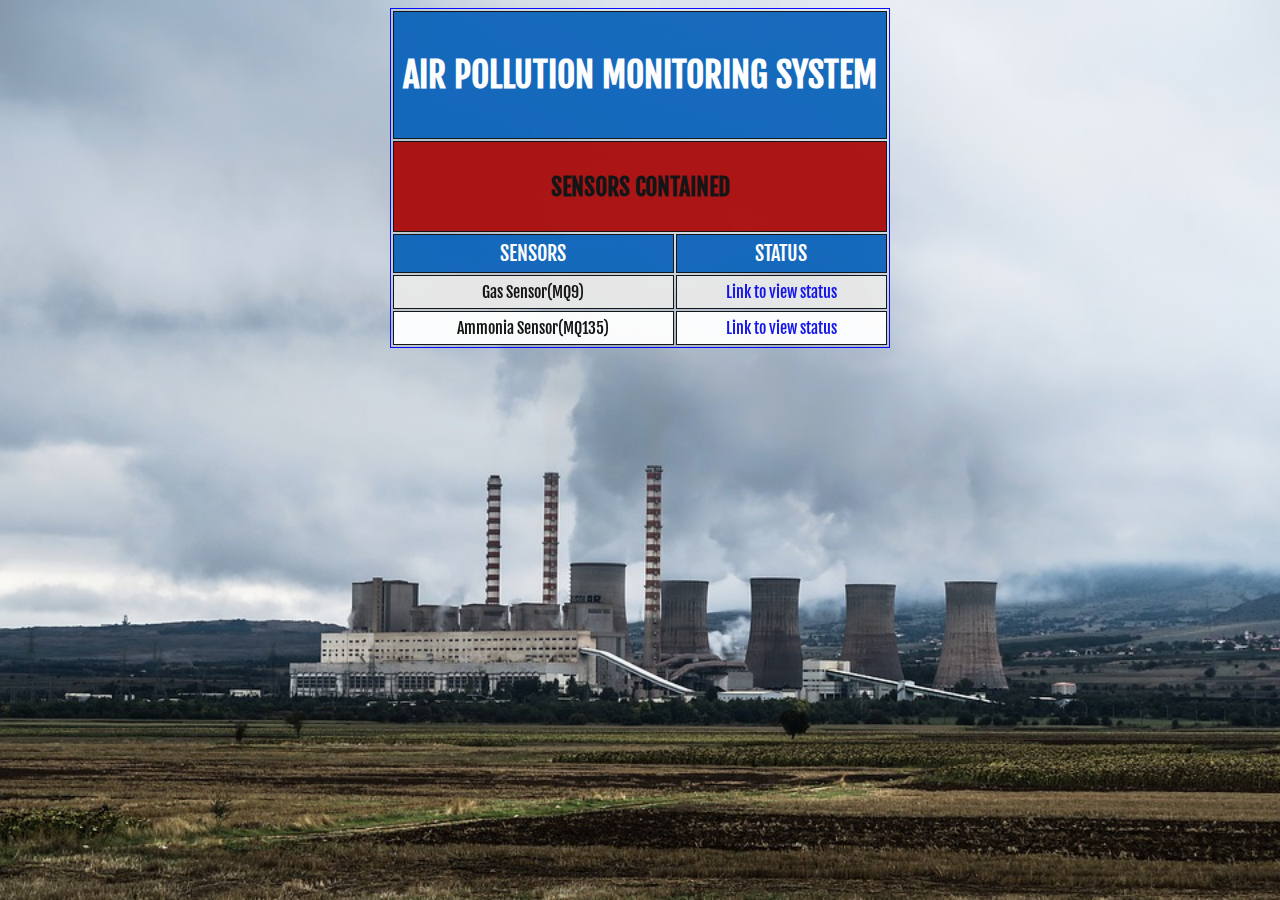
<file: index.html>
<!DOCTYPE html>
<html lang="en">
<head>
	<meta charset="UTF-8">
	<title>Sensor</title>
    <script src="https://code.jquery.com/jquery-1.11.3.min.js"></script>
    <!-- importamos la libreria de firebase cliente para javascript -->
    <script src='https://cdn.firebase.com/js/client/2.2.1/firebase.js'></script>

    <!-- Logica de comunicación con firebase  -->
    <script src="js/script.js"></script>
    <link rel="stylesheet" href="css/estilos.css">
    <link href='https://fonts.googleapis.com/css?family=Fjalla+One' rel='stylesheet' type='text/css'>
	<style type="text/css">
	body{
		background:url(pollution2.jpg) #A98436 no-repeat center top;
		background-size:100%;
	}
</style>	
</head>
<body>


<!-- Imagenes que se muestran en el fondo  -->
<div id="bg">
  <!-- <img src="img/dia_frio.jpg" class="bg" id="imgDiaFrio" style="display:none">
  <img src="img/dia_fresco.jpg" class="bg" id="imgDiaFresco" style="display:none">
  <img src="img/agriculture1.jpg" class="bg" id="imgagriculture1" style="display:none">
  <img src="img/noche.jpg" class="bg" id="imgNoche" style="display:none" > -->
  
</div>
	<!-- script file for displayin date and time -->

  <!-- Textos que se muestran -->
  <table border="1" align="center" width="500" height="100">
  <tr>
  
<td id="header" colspan="7">
  
<h3>AIR POLLUTION MONITORING SYSTEM</h3>
  
</td>
  
</tr>
<tr>
<td id="header1" colspan="7">
<h3>SENSORS CONTAINED</h3>
</td>
<!-- <th>DATA</th>
<th>MAIL</th>
<th>CONTACT</th> -->
</tr>

<tr>
<td id="header2">
SENSORS
</td>
<td id="header2">
STATUS
</td>
</tr>

<tr>
<td>
Gas Sensor(MQ9)
</td>
<td>
<a href="gas.html" style="text-decoration:none">Link to view status</a>
</td>
</tr>

<tr>
<td>
Ammonia Sensor(MQ135)
</td>
<td>
<a href="ammonia.html" style="text-decoration:none">Link to view status</a>
</td>
</tr>

  
</body>
</html>
</file>
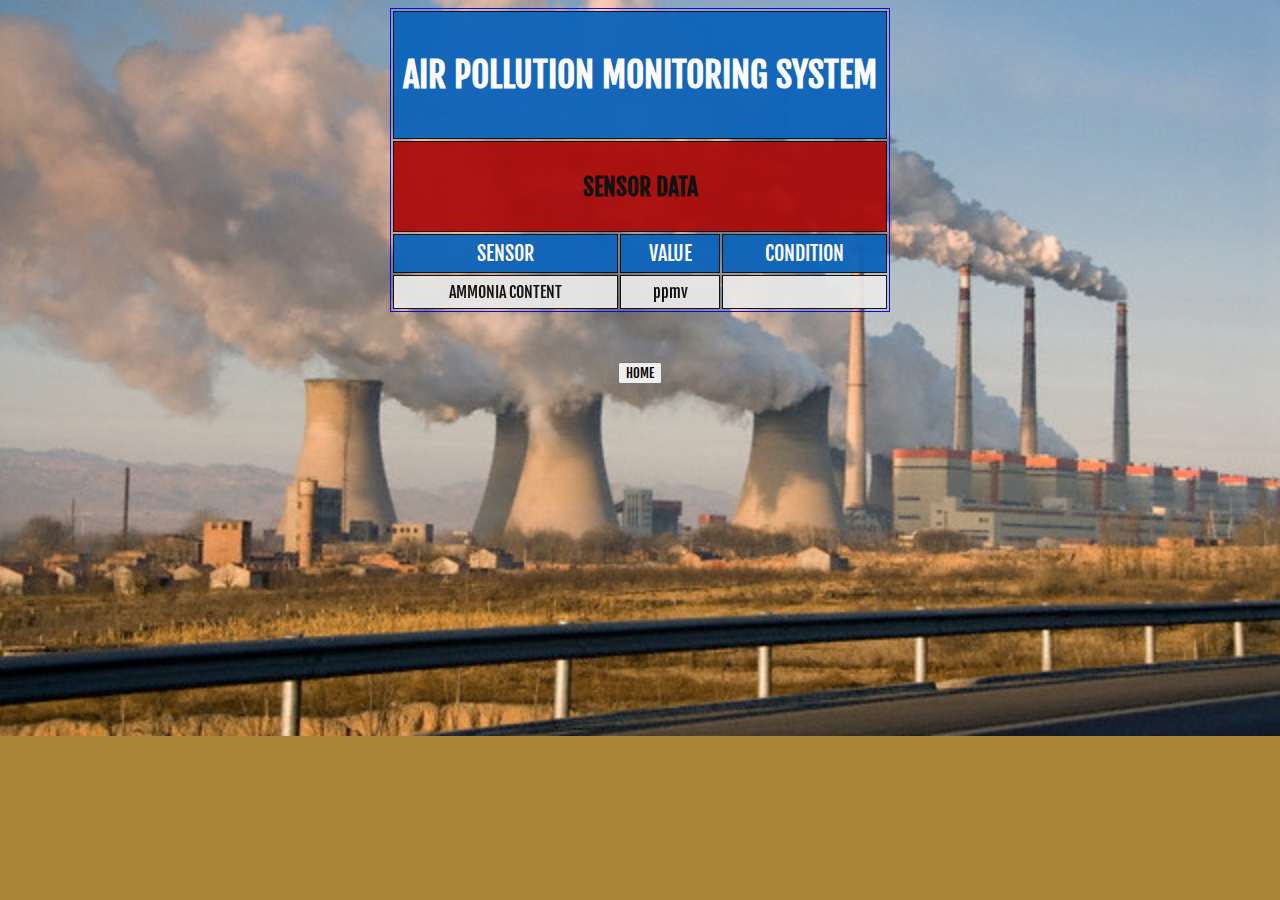
<file: ammonia.html>
<!DOCTYPE html>
<html lang="en">
<head>
	<meta charset="UTF-8">
	<title>Sensor</title>
    <script src="https://code.jquery.com/jquery-1.11.3.min.js"></script>
    <!-- importamos la libreria de firebase cliente para javascript -->
    <script src='https://cdn.firebase.com/js/client/2.2.1/firebase.js'></script>

    <!-- Logica de comunicación con firebase  -->
    <script src="js/script.js"></script>
    <link rel="stylesheet" href="css/estilos.css">
    <link href='https://fonts.googleapis.com/css?family=Fjalla+One' rel='stylesheet' type='text/css'>
	<style type="text/css">
	body{
		background:url(pollution4.jpg) #A98436 no-repeat center top;
		background-size:100%;
	}
</style>
</head>
<body>
<div id="bg">
  
  
</div>
	<!-- script file for displayin date and time -->

  <!-- Textos que se muestran -->
  <table border="1" align="center" width="500" height="100">
  <tr>
  
<td id="header" colspan="7">
  
<h3>AIR POLLUTION MONITORING SYSTEM</h3>
  
</td>
  
</tr>
<tr>
<td id="header1" colspan="7">
<h3>SENSOR DATA</h3>
</td>
</tr>

<tr>
<td id="header2">
SENSOR
</td>
<td id="header2">
VALUE
</td>
<td id="header2">
CONDITION
</td>
</tr>
<tr>
<td>
AMMONIA CONTENT
</td>
<td>
<span id="ammonia"></span>ppmv
<td>
<span id="dia"></span>
</td>
</td>
</tr>
</table>

<div class="button">
<a href="index.html">
	<input type="button" name="button" value="HOME">
</a>

</body>
</html>
</file>
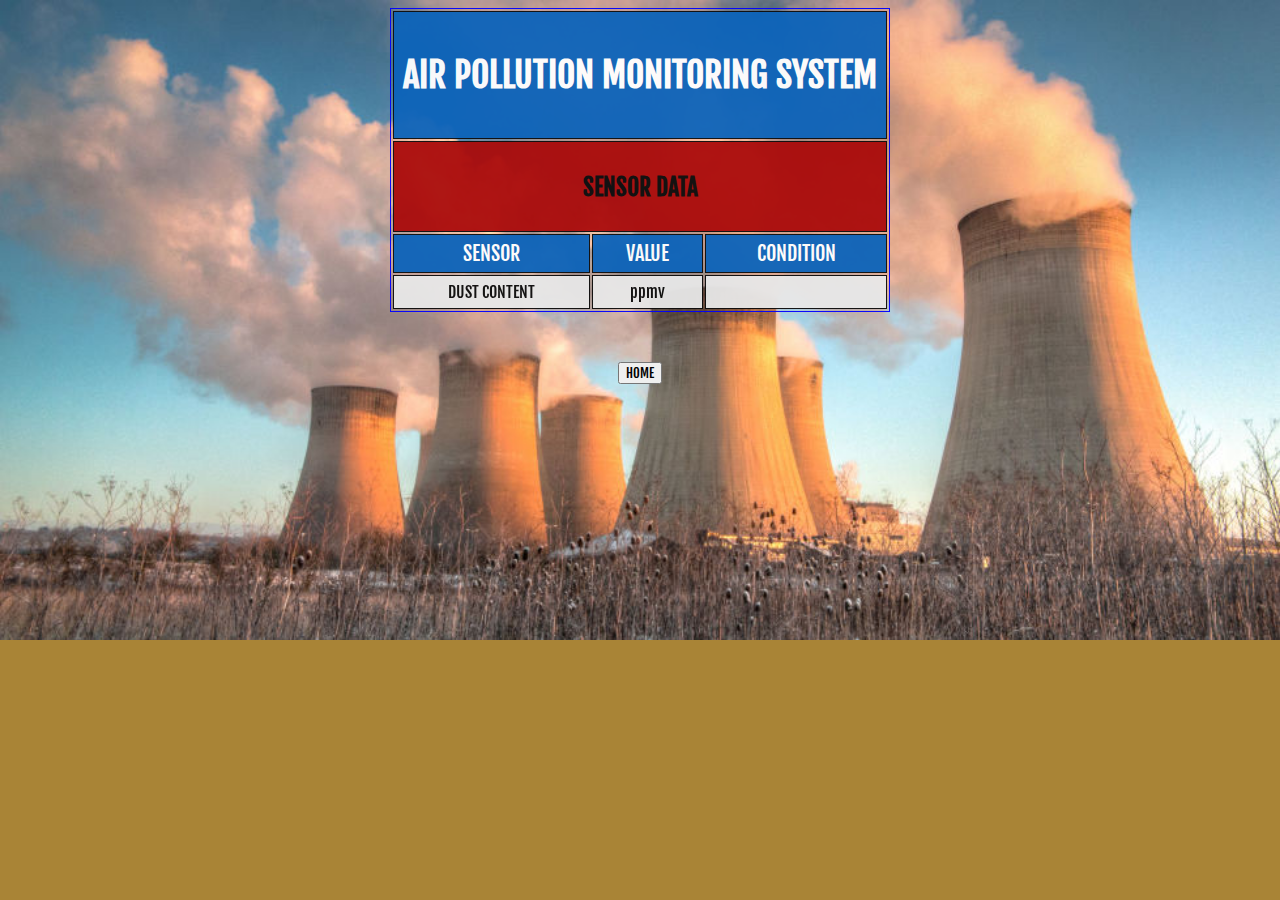
<file: dust.html>
<!DOCTYPE html>
<html lang="en">
<head>
	<meta charset="UTF-8">
	<title>Sensor</title>
    <script src="https://code.jquery.com/jquery-1.11.3.min.js"></script>
    <!-- importamos la libreria de firebase cliente para javascript -->
    <script src='https://cdn.firebase.com/js/client/2.2.1/firebase.js'></script>

    <!-- Logica de comunicación con firebase  -->
    <script src="js/script.js"></script>
    <link rel="stylesheet" href="css/estilos.css">
    <link href='https://fonts.googleapis.com/css?family=Fjalla+One' rel='stylesheet' type='text/css'>
	<style type="text/css">
	body{
		background:url(pollution1.jpg) #A98436 no-repeat center top;
		background-size:100%;
	}
</style>
</head>
<body>
<div id="bg">
  
  
</div>
	<!-- script file for displayin date and time -->

  <!-- Textos que se muestran -->
  <table border="1" align="center" width="500" height="100">
  <tr>
  
<td id="header" colspan="7">
  
<h3>AIR POLLUTION MONITORING SYSTEM</h3>
  
</td>
  
</tr>
<tr>
<td id="header1" colspan="7">
<h3>SENSOR DATA</h3>
</td>
</tr>

<tr>
<td id="header2">
SENSOR
</td>
<td id="header2">
VALUE
</td>
<td id="header2">
CONDITION
</td>
</tr>
<tr>
<td>
DUST CONTENT
</td>
<td>
<span id="dust"></span>ppmv
<td>
<span id="dia"></span>
</td>
</td>
</tr>
</table>

<div class="button">
<a href="index.html">
	<input type="button" name="button" value="HOME">
</a>

</body>
</html>
</file>
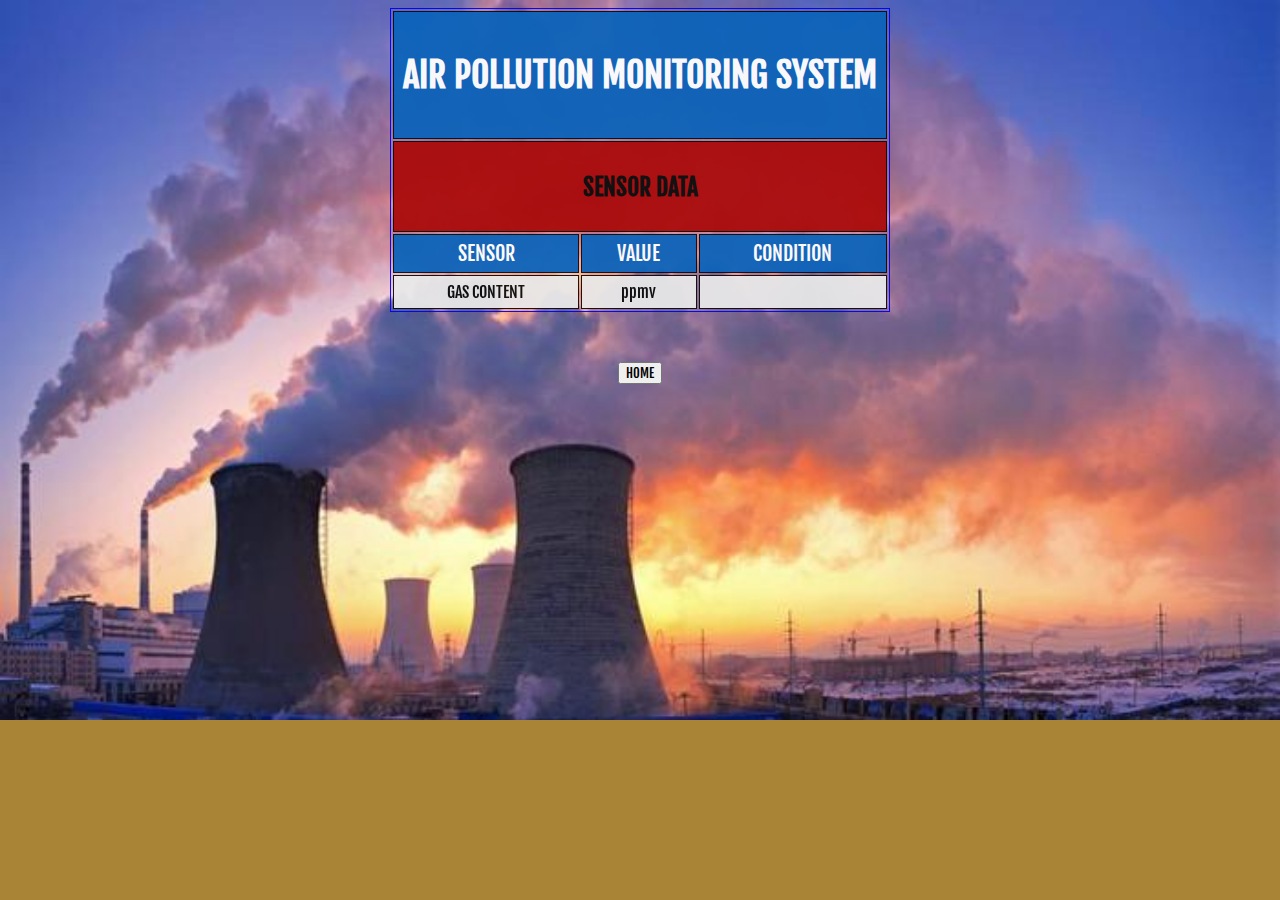
<file: gas.html>
<!DOCTYPE html>
<html lang="en">
<head>
	<meta charset="UTF-8">
	<title>Sensor</title>
    <script src="https://code.jquery.com/jquery-1.11.3.min.js"></script>
    <!-- importamos la libreria de firebase cliente para javascript -->
    <script src='https://cdn.firebase.com/js/client/2.2.1/firebase.js'></script>

    <!-- Logica de comunicación con firebase  -->
    <script src="js/script.js"></script>
    <link rel="stylesheet" href="css/estilos.css">
    <link href='https://fonts.googleapis.com/css?family=Fjalla+One' rel='stylesheet' type='text/css'>
	<style type="text/css">
	body{
		background:url(pollution3.jpg) #A98436 no-repeat center top;
		background-size:100%;
	}
</style>
</head>
<body>
<div id="bg">
  
  
</div>
	<!-- script file for displayin date and time -->

  <!-- Textos que se muestran -->
  <table border="1" align="center" width="500" height="100">
  
  <tr>
  
<td id="header" colspan="7">
  
<h3>AIR POLLUTION MONITORING SYSTEM</h3>
  
</td>
  
</tr>
<tr>
<td id="header1" colspan="7">
<h3>SENSOR DATA</h3>
</td>
</tr>

<tr>
<td id="header2">
SENSOR
</td>
<td id="header2">
VALUE
</td>
<td id="header2">
CONDITION
</td>
</tr>

<tr>
<td>
GAS CONTENT
</td>
<td>
<span id="gas"></span>ppmv
</td>
<td>
<span id="dia"></span>
</td>
</tr>
</table>

<div class="button">
<a href="index.html">
	<input type="button" name="button" value="HOME">
</a>
</body>
</html>
</file>
<file: css/estilos.css>
*{
  font-family: 'Fjalla One', sans-serif;
}
h1{
  text-align: center;
  color: #FFF;
  font-size: 50px;
  text-shadow: 1px 1px 7px rgba(150, 150, 150, 1);
}
h2{
  text-align: center;
  color: #FFF;
  font-size: 45px;
  text-shadow: 1px 1px 7px rgba(150, 150, 150, 1);
}


.bild {
  position:absolute;
  display:none;
  width:1000px;
  height:735px;
}
/* body{
	background-image: url(pollution1.jpg) #A98436 no-repeat left top;
	background-size: 100%;
	/* width: 100%;
	height: 100vh; */
} */

.bg { 
  position: fixed; 
  top: 0; 
  left: 0;
  z-index: -99;
  Preserve aspet ratio
  min-width: 100%;
  min-height: 100%;  
  z-index: -999;
 } 
 table
{
	border:1.5px solid blue;
	opacity: 0.95;
}
td,th
{
	border:1px solid black;
	opacity: 0.95;
	padding: 6px;
	text-align: center;
}

th
{
	background-color: #a70000;
	color: white;
}

tr:nth-child(even)
{
	background-color: #e8e8e8;
}
tr:nth-child(odd)
{
	background-color: white;
}

#header
{
	background-color: #005cb7;
	color: white;
	font-size:30px;
}
#header1
{
	background-color: #a70000;
	color: black;
	font-size:20px;
}
#header2
{
	background-color: #005cb7;
	color: white;
	font-size:20px;
}
#header3
{
	background-color: #e8e8e8;
	color: black;
	font-size:15px;
}
.button{
	text-align: center;
	position: relative;
	top: 30px;
	font-size: 20px;
	margin: 16px 16px;
	cursor: pointer;
	
	}

.bgwidth { width: 100%; }
.bgheight { height: 100%; }
</file>
